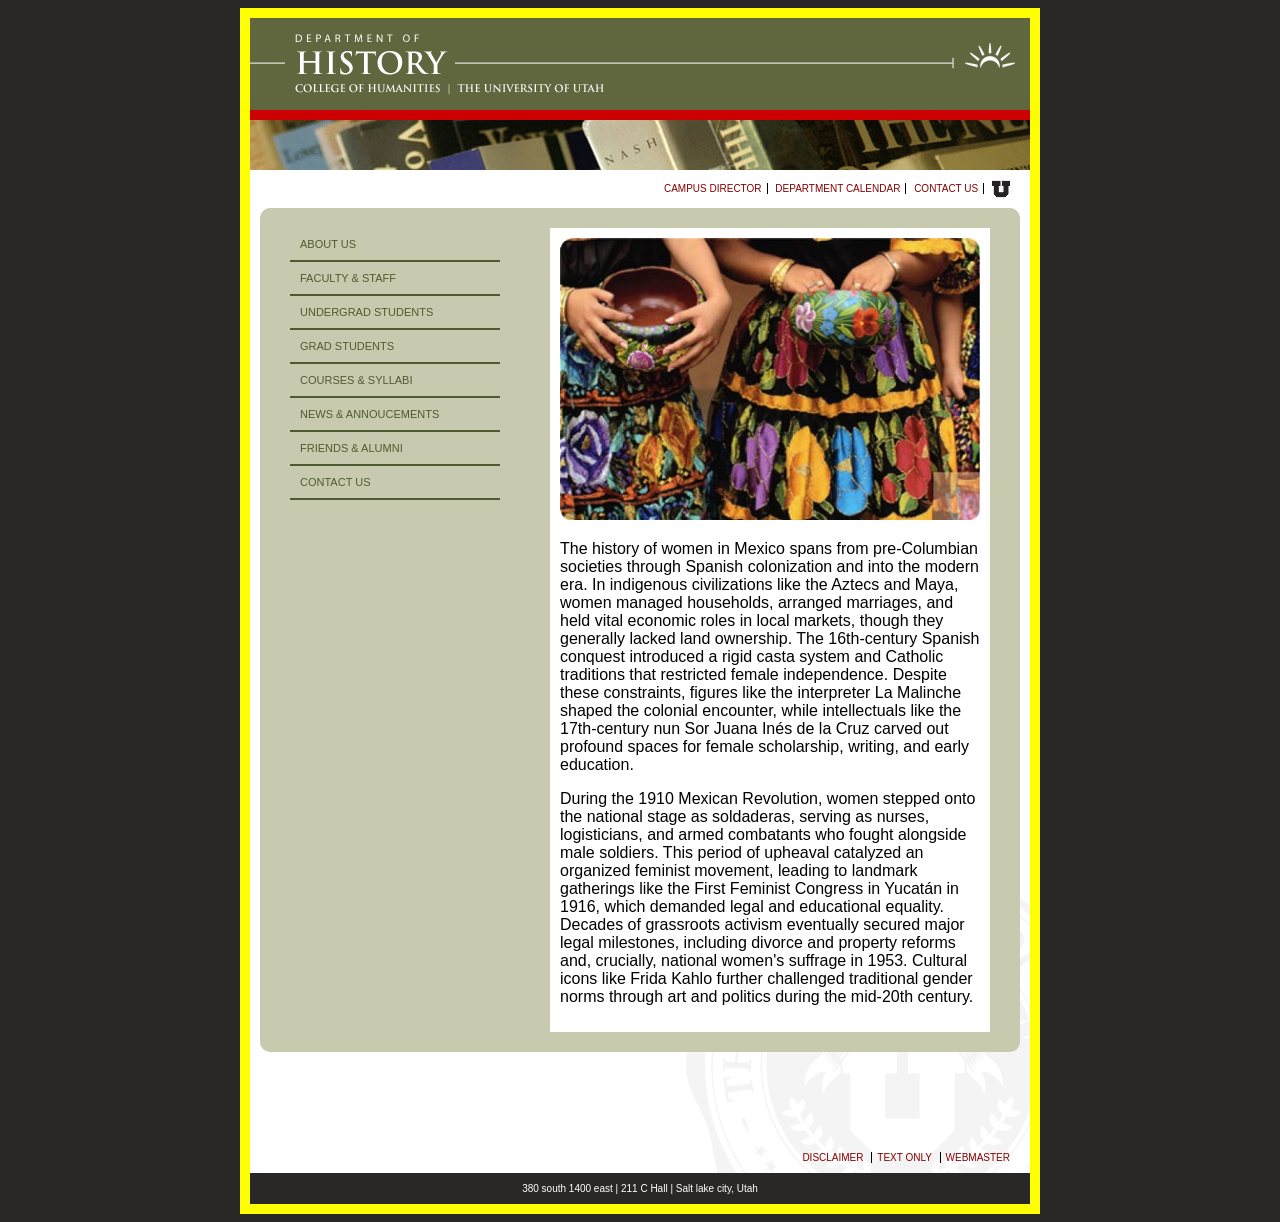
<file: index.html>
<!DOCTYPE html>
<html lang="en">
<head>
    <meta charset="UTF-8">
    <title>Title</title>
    <link rel="stylesheet" href="homepage_stylez.css">
    <meta name="viewport" content="width=device-width, initial-scale=1">
</head>

<body>
<div class="container">
    <header>
        <img src="files/historyHome.gif" alt="U of U hist department"/>
        <img src="files/histHomepic.jpg" alt="shelf of books"/>
    </header>

    <section class="middle">
        <nav>
            <a href="#">Campus director</a>
            <a href="#">Department calendar</a>
            <a href="contact-us.html">contact us</a>
            <a href="#">
                <img src="files/u_small.gif" alt="U of U logo"/>
            </a>
        </nav>

        <nav class="drop-down-menu">
            <label for="cars">
                <select name="cars" id="cars">
                    <option value="about-us.html">About us</option>
                    <option value="">Faculty &amp; staff</option>
                    <option value="">Undergrad students</option>
                    <option value="">Grad students</option>
                </select>
            </label>
        </nav>


        <div class="green-box">
            <aside class="left-side">
                <nav class="left-nav">
                    <a href="about-us.html">About us</a>
                    <a href="#">Faculty & staff</a>
                    <a href="#">Undergrad students</a>
                    <a href="gradstud.html">Grad students</a>
                    <a href="#">Courses & syllabi</a>
                    <a href="#">News & annoucements</a>
                    <a href="James-L.html">Friends & alumni</a>
                    <a href="contact-us.html">Contact us</a>
                </nav>
            </aside>

            <main>
                <img src="files/women_w_pottery.jpg" alt="women w pottery"/>

                <p>The history of women in Mexico spans from pre-Columbian societies through Spanish colonization and
                    into the modern era. In indigenous civilizations like the Aztecs and Maya, women managed households,
                    arranged marriages, and held vital economic roles in local markets, though they generally lacked
                    land ownership. The 16th-century Spanish conquest introduced a rigid casta system and Catholic
                    traditions that restricted female independence. Despite these constraints, figures like the
                    interpreter La Malinche shaped the colonial encounter, while intellectuals like the 17th-century nun
                    Sor Juana Inés de la Cruz carved out profound spaces for female scholarship, writing, and early
                    education.</p>
                <p>During the 1910 Mexican Revolution, women stepped onto the national stage as soldaderas, serving as
                    nurses, logisticians, and armed combatants who fought alongside male soldiers. This period of
                    upheaval catalyzed an organized feminist movement, leading to landmark gatherings like the First
                    Feminist Congress in Yucatán in 1916, which demanded legal and educational equality. Decades of
                    grassroots activism eventually secured major legal milestones, including divorce and property
                    reforms and, crucially, national women's suffrage in 1953. Cultural icons like Frida Kahlo further
                    challenged traditional gender norms through art and politics during the mid-20th century.</p>
            </main>

            <div style="clear: both;"></div>
        </div>

        <nav class="bottom">
            <a href="#"> Disclaimer </a>
            <a href="#"> Text Only </a>
            <a href="#"> Webmaster </a>
        </nav>
    </section>

    <footer>
        380 south 1400 east | 211 C Hall | Salt lake city, Utah
    </footer>
</div>
</body>
</html>
</file>
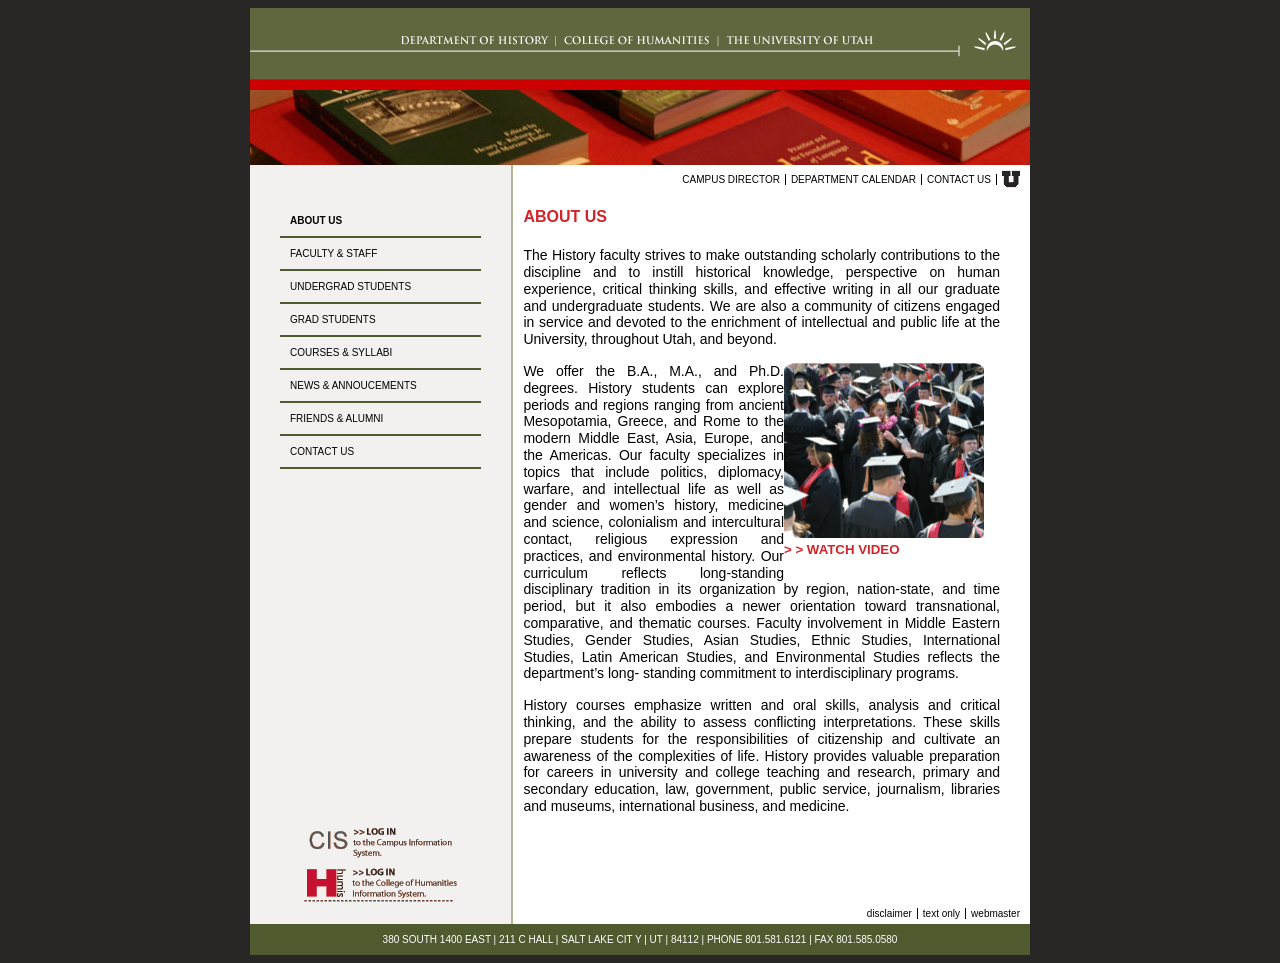
<file: about-us.html>
<!DOCTYPE html>
<html lang="en">
<head>
    <meta charset="UTF-8">
    <title>HUMIS mobile-first flexbox responsive</title>
    <link rel="stylesheet" href="inner-pages-styles.css">
    <link rel="stylesheet" href="typo.css">
    <link rel="stylesheet" href="img.css">
    <meta name="viewport" content="width=device-width, initial-scale=1">
</head>
<body>

<section class="container">
    <header>
        <a href="index.html">
            <img src="files/historyHeader.gif" alt="HUMIS project">
        </a>
        <img src="files/histBooks01.jpg" alt="books on table">
    </header>

    <section class="middle">
        <div class="left-side">

            <nav class="left-nav">
                <a href="about-us.html" class="active">About us</a>
                <a href="#">Faculty & staff</a>
                <a href="#">Undergrad students</a>
                <a href="gradstud.html">Grad students</a>
                <a href="#">Courses & syllabi</a>
                <a href="#">News & annoucements</a>
                <a href="James-L.html">Friends & alumni</a>
                <a href="contact-us.html">Contact us</a>
            </nav>

            <div class="login">
                <img src="files/login-cis.gif" alt="login"/>
                <img src="files/login-humis.gif" alt="login2"/>


            </div>

        </div>

        <section class="inner">

            <nav class="ddm">

                <label for="major">
                    <select name="major-nav" id="major">
                        <option value="#">About us</option>
                        <option value="#">Faculty & staff</option>
                        <option value="#">Undergrad students</option>
                        <option value="#">Grad students</option>
                        <option value="#">Courses & syllabi</option>
                        <option value="#">News & annoucements</option>
                        <option value="#">Friends & alumni</option>
                        <option value="#">Contact us</option>


                    </select>
                </label>
            </nav>


            <nav class="minor top">
                <a href="#">Campus director</a>
                <a href="#">Department calendar</a>
                <a href="#">contact us</a>

                <a href="#">
                    <img src="files/u_small.gif" alt="u_small">
                </a>


            </nav>

            <main>

                <h1>About Us</h1>

                <p>The History faculty strives to make outstanding scholarly contributions to the discipline
                    and to instill historical knowledge, perspective on human experience, critical thinking
                    skills, and effective writing in all our graduate and undergraduate students. We are
                    also a community of citizens engaged in service and devoted to the enrichment of
                    intellectual and public life at the University, throughout Utah, and beyond.</p>

                <aside class="pull right">
                    <img src="files/grad.png" alt="graduate students"/>
                    <h5>> > WATCH VIDEO</h5>
                </aside>

                <p>We offer the B.A., M.A., and Ph.D. degrees. History
                    students can explore periods and regions ranging
                    from ancient Mesopotamia, Greece, and Rome to the
                    modern Middle East, Asia, Europe, and the Americas.
                    Our faculty specializes in topics that include politics,
                    diplomacy, warfare, and intellectual life as well as
                    gender and women’s history, medicine and science,
                    colonialism and intercultural contact, religious
                    expression and practices, and environmental history.
                    Our curriculum reflects long-standing disciplinary
                    tradition in its organization by region, nation-state,
                    and time period, but it also embodies a newer
                    orientation toward transnational, comparative, and
                    thematic courses. Faculty involvement in Middle
                    Eastern Studies, Gender Studies, Asian Studies, Ethnic Studies, International Studies,
                    Latin American Studies, and Environmental Studies reflects the department’s long-
                    standing commitment to interdisciplinary programs.</p>

                <p>History courses emphasize written and oral skills, analysis and critical thinking, and
                    the ability to assess conflicting interpretations. These skills prepare students for the
                    responsibilities of citizenship and cultivate an awareness of the complexities of life.
                    History provides valuable preparation for careers in university and college teaching
                    and research, primary and secondary education, law, government, public service,
                    journalism, libraries and museums, international business, and medicine.</p>

            </main>


            <nav class="minor bottom">
                <a href="#"> Disclaimer </a>
                <a href="#"> Text Only </a>
                <a href="#"> Webmaster </a>
            </nav>


        </section>

    </section>

    <footer>
        380 SOUTH 1400 EAST | 211 C HALL | SALT LAKE CIT Y | UT | 84112 | PHONE 801.581.6121 | FAX 801.585.0580
    </footer>

</section>


</body>
</html>
</file>
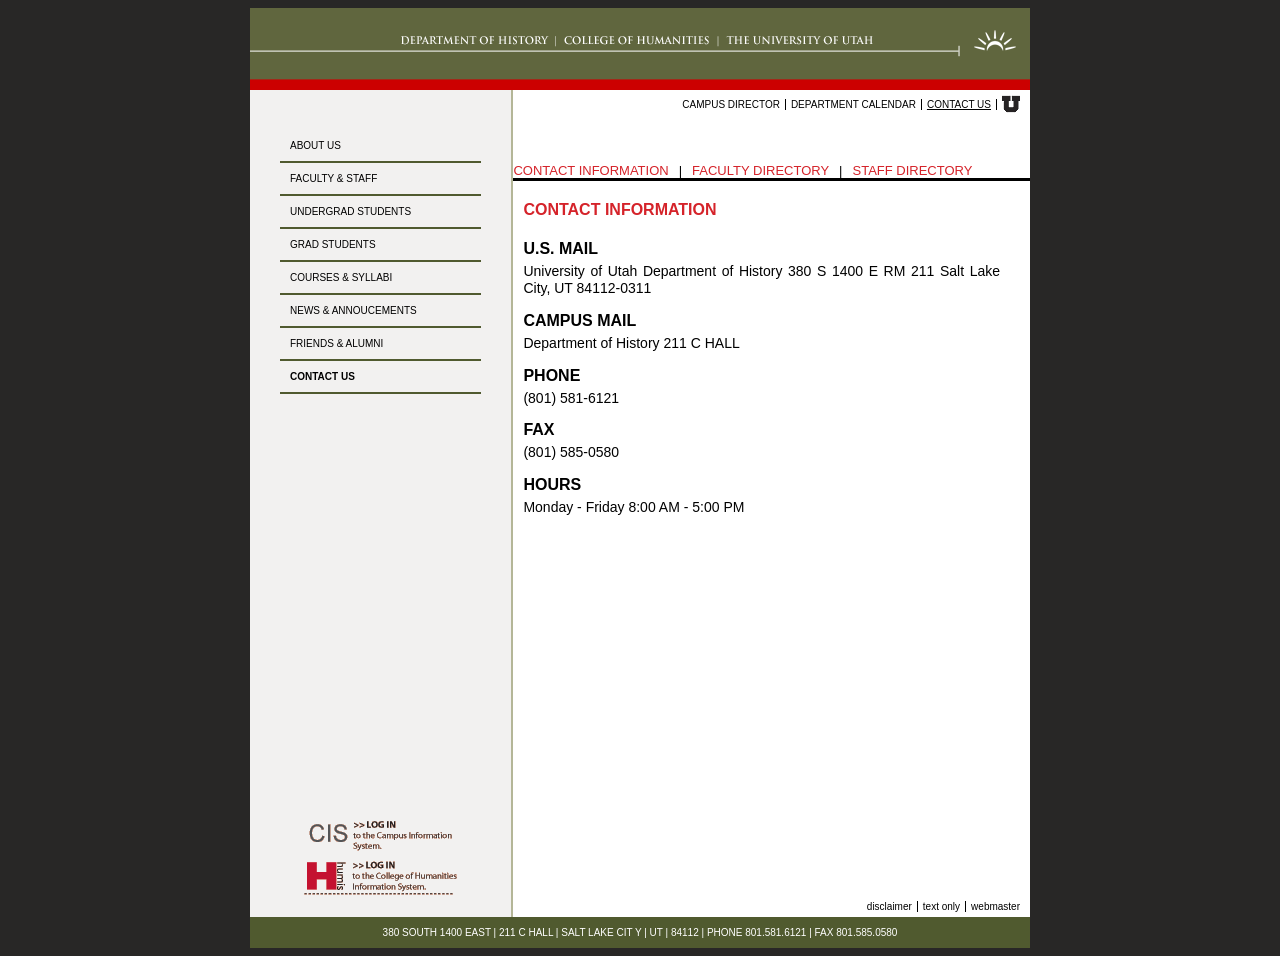
<file: contact-us.html>
<!DOCTYPE html>
<html lang="en">
<head>
    <meta charset="UTF-8">
    <title>HUMIS mobile-first flexbox responsive</title>
    <link rel="stylesheet" href="inner-pages-styles.css">
    <link rel="stylesheet" href="typo.css">
    <meta name="viewport" content="width=device-width, initial-scale=1">

    <style>
        nav.info-tab {
            display: flex;
            margin: 30px 0 20px;
            align-items: center;
            /*text-align: left;*/
            font-size: 13px;
            order: -1;
            text-decoration: none;
            border-bottom: 3.5px solid black;
            gap: 10px;

            a {
                color: var(--burgundy);
                display: flex;
                /*margin-top: 30px;*/
                text-decoration: none;
                /*padding-right: 5px;*/
                /*margin-right: 8px;*/

                &:hover {
                    text-decoration: underline;
                }
            }
        }
    </style>
</head>
<body>

<section class="container">
    <header>
        <a href="index.html">
            <img src="files/historyHeader.gif" alt="HUMIS project">
        </a>

    </header>

    <section class="middle">
        <div class="left-side">

            <nav class="left-nav">
                <a href="about-us.html">About us</a>
                <a href="#">Faculty & staff</a>
                <a href="#">Undergrad students</a>
                <a href="gradstud.html">Grad students</a>
                <a href="#">Courses & syllabi</a>
                <a href="#">News & annoucements</a>
                <a href="James-L.html">Friends & alumni</a>
                <a href="contact-us.html" class="active">Contact us</a>
            </nav>

            <div class="login">
                <img src="files/login-cis.gif" alt="login"/>
                <img src="files/login-humis.gif" alt="login2"/>


            </div>

        </div>

        <section class="inner">

            <nav class="ddm">

                <label for="major">
                    <select name="major-nav" id="major">
                        <option value="#">About us</option>
                        <option value="#">Faculty & staff</option>
                        <option value="#">Undergrad students</option>
                        <option value="#">Grad students</option>
                        <option value="#">Courses & syllabi</option>
                        <option value="#">News & annoucements</option>
                        <option value="#">Friends & alumni</option>
                        <option value="#">Contact us</option>


                    </select>
                </label>
            </nav>


            <nav class="minor top">
                <a href="#">Campus director</a>
                <a href="#">Department calendar</a>
                <a href="contact-us.html" class="active">contact us</a>

                <a href="#">
                    <img src="files/u_small.gif" alt="u_small">
                </a>
            </nav>

            <nav class="info-tab">
                <a href="#">CONTACT INFORMATION</a>
                |
                <a href="#">FACULTY DIRECTORY</a>
                |
                <a href="#">STAFF DIRECTORY</a>
            </nav>

            <main>

                <h1>Contact Information</h1>

                <h4 class="black">U.S. MAIL</h4>
                <p>University of Utah
                    Department of History
                    380 S 1400 E RM 211
                    Salt Lake City, UT 84112-0311</p>
                <h4 class="black">CAMPUS MAIL</h4>
                <p>Department of History
                    211 C HALL</p>
                <h4 class="black">PHONE</h4>
                <p>(801) 581-6121</p>
                <h4 class="black">FAX</h4>
                <p>(801) 585-0580</p>
                <h4 class="black">HOURS</h4>
                <p>Monday - Friday
                    8:00 AM - 5:00 PM</p>

            </main>


            <nav class="minor bottom">
                <a href="#"> Disclaimer </a>
                <a href="#"> Text Only </a>
                <a href="#"> Webmaster </a>
            </nav>


        </section>

    </section>

    <footer>
        380 SOUTH 1400 EAST | 211 C HALL | SALT LAKE CIT Y | UT | 84112 | PHONE 801.581.6121 | FAX 801.585.0580
    </footer>

</section>


</body>
</html>
</file>
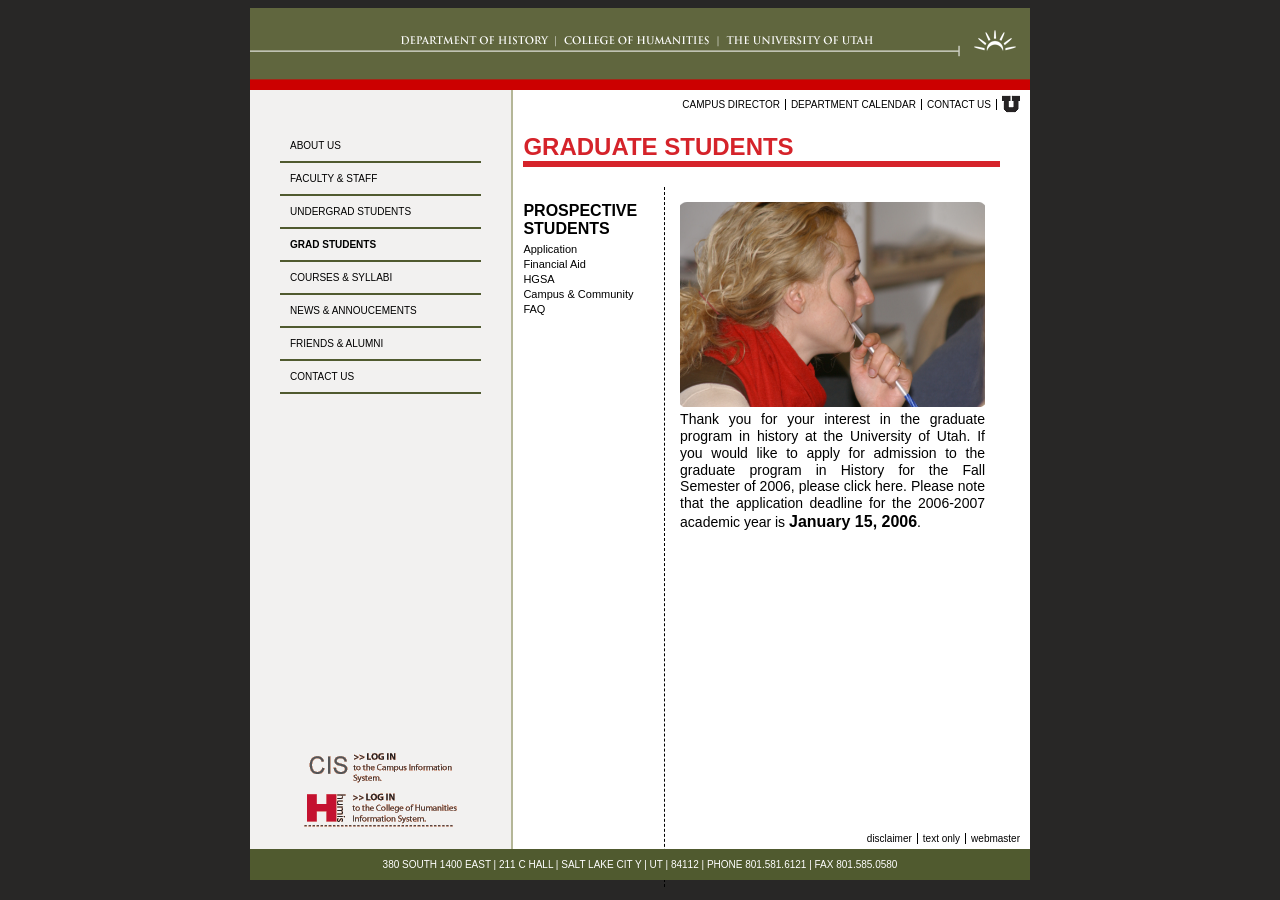
<file: gradstud.html>
<!DOCTYPE html>
<html lang="en">
<head>
    <meta charset="UTF-8">
    <title>HUMIS mobile-first flexbox responsive</title>
    <link rel="stylesheet" href="inner-pages-styles.css">
    <link rel="stylesheet" href="typo.css">
    <link rel="stylesheet" href="img.css">
    <link rel="stylesheet" href="layouts.css">
    <meta name="viewport" content="width=device-width, initial-scale=1">

    <style>

        .columns {
            h4 {
                color: black
            }
        }

    </style>

</head>
<body>

<section class="container">
    <header>
        <a href="index.html">
            <img src="files/historyHeader.gif" alt="HUMIS project">
        </a>

    </header>

    <section class="middle">
        <div class="left-side">

            <nav class="left-nav">
                <a href="about-us.html">About us</a>
                <a href="#">Faculty & staff</a>
                <a href="#">Undergrad students</a>
                <a href="gradstud.html" class="active">Grad students</a>
                <a href="#">Courses & syllabi</a>
                <a href="#">News & annoucements</a>
                <a href="James-L.html">Friends & alumni</a>
                <a href="contact-us.html"> Contact us</a>
            </nav>

            <div class="login">
                <img src="files/login-cis.gif" alt="login"/>
                <img src="files/login-humis.gif" alt="login2"/>


            </div>

        </div>

        <section class="inner">

            <nav class="ddm">

                <label for="major">
                    <select name="major-nav" id="major">
                        <option value="#">About us</option>
                        <option value="#">Faculty & staff</option>
                        <option value="#">Undergrad students</option>
                        <option value="#">Grad students</option>
                        <option value="#">Courses & syllabi</option>
                        <option value="#">News & annoucements</option>
                        <option value="#">Friends & alumni</option>
                        <option value="#">Contact us</option>


                    </select>
                </label>
            </nav>


            <nav class="minor top">
                <a href="#">Campus director</a>
                <a href="#">Department calendar</a>
                <a href="contact-us.html">contact us</a>

                <a href="#">
                    <img src="files/u_small.gif" alt="u_small">
                </a>
            </nav>

            <main>
                <h2>GRADUATE STUDENTS</h2>

                <section class="columns">

                    <nav class="info-column">

                        <h4>PROSPECTIVE STUDENTS</h4>

                        <div class="links">
                            <a href="#"> Application </a>
                            <a href="#"> Financial Aid </a>
                            <a href="#"> HGSA </a>
                            <a href="#">Campus & Community </a>
                            <a href="#">FAQ </a>
                        </div>

                    </nav>

                    <div class="img-column">

                        <img src="files/thoughtful.png" alt="thoughtful">
                        <p>
                            Thank you for your interest in the graduate program in
                            history at the University of Utah. If you would like to apply
                            for admission to the graduate program in History for the
                            Fall Semester of 2006, please click here. Please note that
                            the application deadline for the 2006-2007 academic year
                            is <strong>January 15, 2006</strong>.
                        </p>

                    </div>
                </section>

            </main>


            <nav class="minor bottom">
                <a href="#"> Disclaimer </a>
                <a href="#"> Text Only </a>
                <a href="#"> Webmaster </a>
            </nav>


        </section>

    </section>

    <footer>
        380 SOUTH 1400 EAST | 211 C HALL | SALT LAKE CIT Y | UT | 84112 | PHONE 801.581.6121 | FAX 801.585.0580
    </footer>

</section>


</body>
</html>
</file>
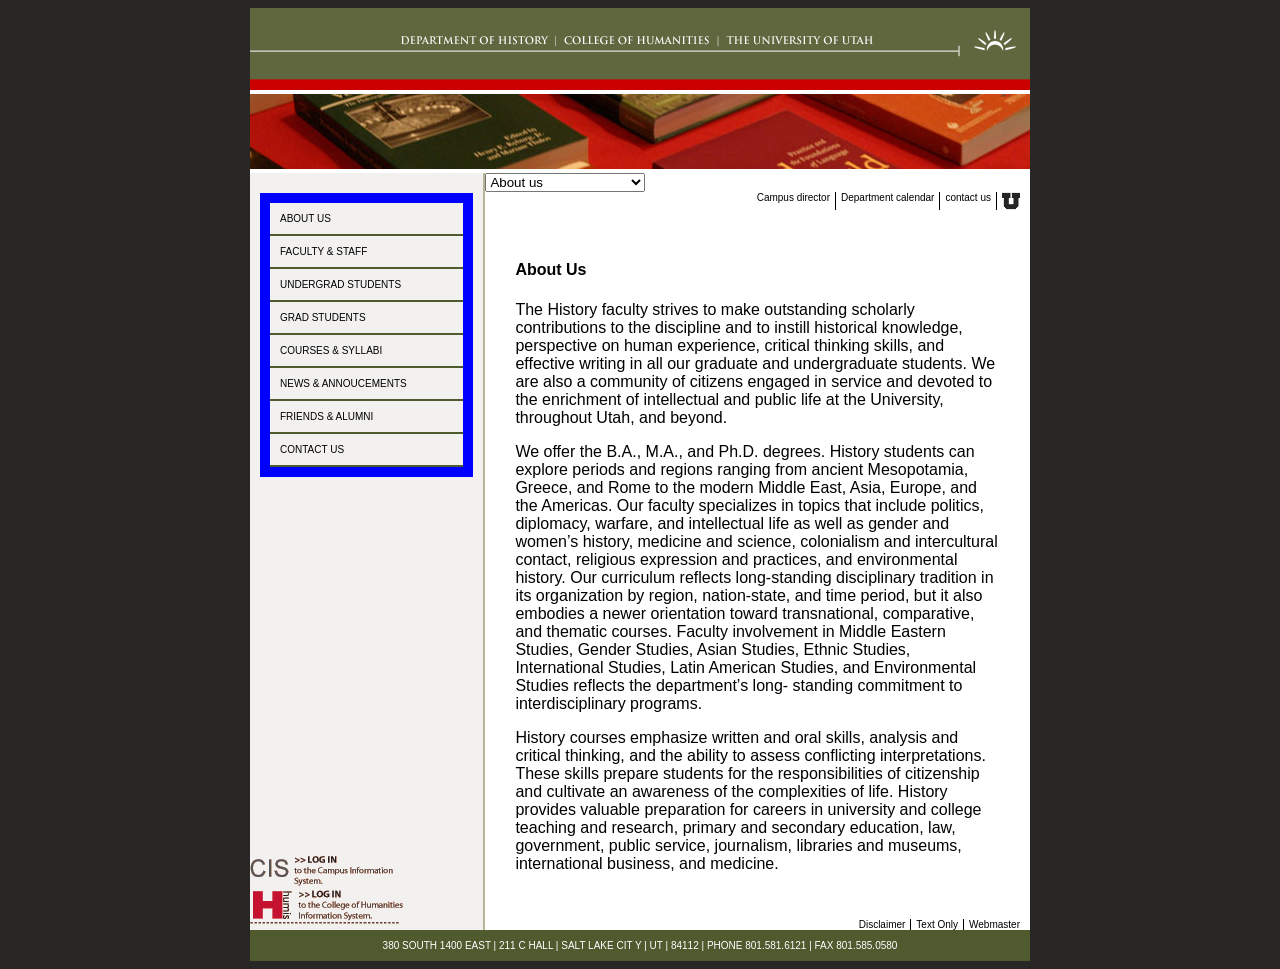
<file: inner-layout.html>
<!DOCTYPE html>
<html lang="en">
<head>
    <meta charset="UTF-8">
    <title>HUMIS mobile-first flexbox responsive</title>
    <link rel="stylesheet" href="innerstylez.css">
    <meta name="viewport" content="width=device-width, initial-scale=1">
</head>
<body>

    <section class="container">
        <header>
            <img src="files/historyHeader.gif" alt="HUMIS project">
            <img src="files/histBooks01.jpg" alt="books on table">
        </header>

       <section class="middle">
           <div class="left-side">

               <nav class="left-nav">
                   <a href="#">About us</a>
                   <a href="#">Faculty & staff</a>
                   <a href="#">Undergrad students</a>
                   <a href="#">Grad students</a>
                   <a href="#">Courses & syllabi</a>
                   <a href="#">News & annoucements</a>
                   <a href="#">Friends & alumni</a>
                   <a href="#">Contact us</a>
               </nav>

               <div class="login">
                   <img src="files/login-cis.gif" alt="login">
                   <img src="files/login-humis.gif" alt="login2">


               </div>

           </div>

            <section class="inner">

            <nav class="ddm">
                <label for="major">
                    <select name="major-nav" id="major">
                        <option value="#">About us</option>
                        <option value="#">Faculty & staff</option>
                        <option value="#">Undergrad students</option>
                        <option value="#">Grad students</option>
                        <option value="#">Courses & syllabi</option>
                        <option value="#">News & annoucements</option>
                        <option value="#">Friends & alumni</option>
                        <option value="#">Contact us</option>



                    </select>
                </label>
            </nav>


            <nav class="minor top">
                <a href="#">Campus director</a>
                <a href="#">Department calendar</a>
                <a href="#">contact us</a>

                <a href="#">
                    <img src="files/u_small.gif" alt="u_small">
                </a>


            </nav>
            <main>

                <h1>About Us</h1>

                <p>The History faculty strives to make outstanding scholarly contributions to the discipline
                    and to instill historical knowledge, perspective on human experience, critical thinking
                    skills, and effective writing in all our graduate and undergraduate students. We are
                    also a community of citizens engaged in service and devoted to the enrichment of
                    intellectual and public life at the University, throughout Utah, and beyond.</p>

                <p>We offer the B.A., M.A., and Ph.D. degrees. History
                    students can explore periods and regions ranging
                    from ancient Mesopotamia, Greece, and Rome to the
                    modern Middle East, Asia, Europe, and the Americas.
                    Our faculty specializes in topics that include politics,
                    diplomacy, warfare, and intellectual life as well as
                    gender and women’s history, medicine and science,
                    colonialism and intercultural contact, religious
                    expression and practices, and environmental history.
                    Our curriculum reflects long-standing disciplinary
                    tradition in its organization by region, nation-state,
                    and time period, but it also embodies a newer
                    orientation toward transnational, comparative, and
                    thematic courses. Faculty involvement in Middle
                    Eastern Studies, Gender Studies, Asian Studies, Ethnic Studies, International Studies,
                    Latin American Studies, and Environmental Studies reflects the department’s long-
                    standing commitment to interdisciplinary programs.</p>

                <p>History courses emphasize written and oral skills, analysis and critical thinking, and
                    the ability to assess conflicting interpretations. These skills prepare students for the
                    responsibilities of citizenship and cultivate an awareness of the complexities of life.
                    History provides valuable preparation for careers in university and college teaching
                    and research, primary and secondary education, law, government, public service,
                    journalism, libraries and museums, international business, and medicine.</p>

            </main>



            <nav class="minor bottom">
                <a href="#"> Disclaimer </a>
                <a href="#"> Text Only </a>
                <a href="#"> Webmaster </a>
            </nav>



            </section>

        </section>

        <footer>
            380 SOUTH 1400 EAST | 211 C HALL | SALT LAKE CIT Y | UT | 84112 | PHONE 801.581.6121 | FAX 801.585.0580
        </footer>

    </section>





</body>
</html>
</file>
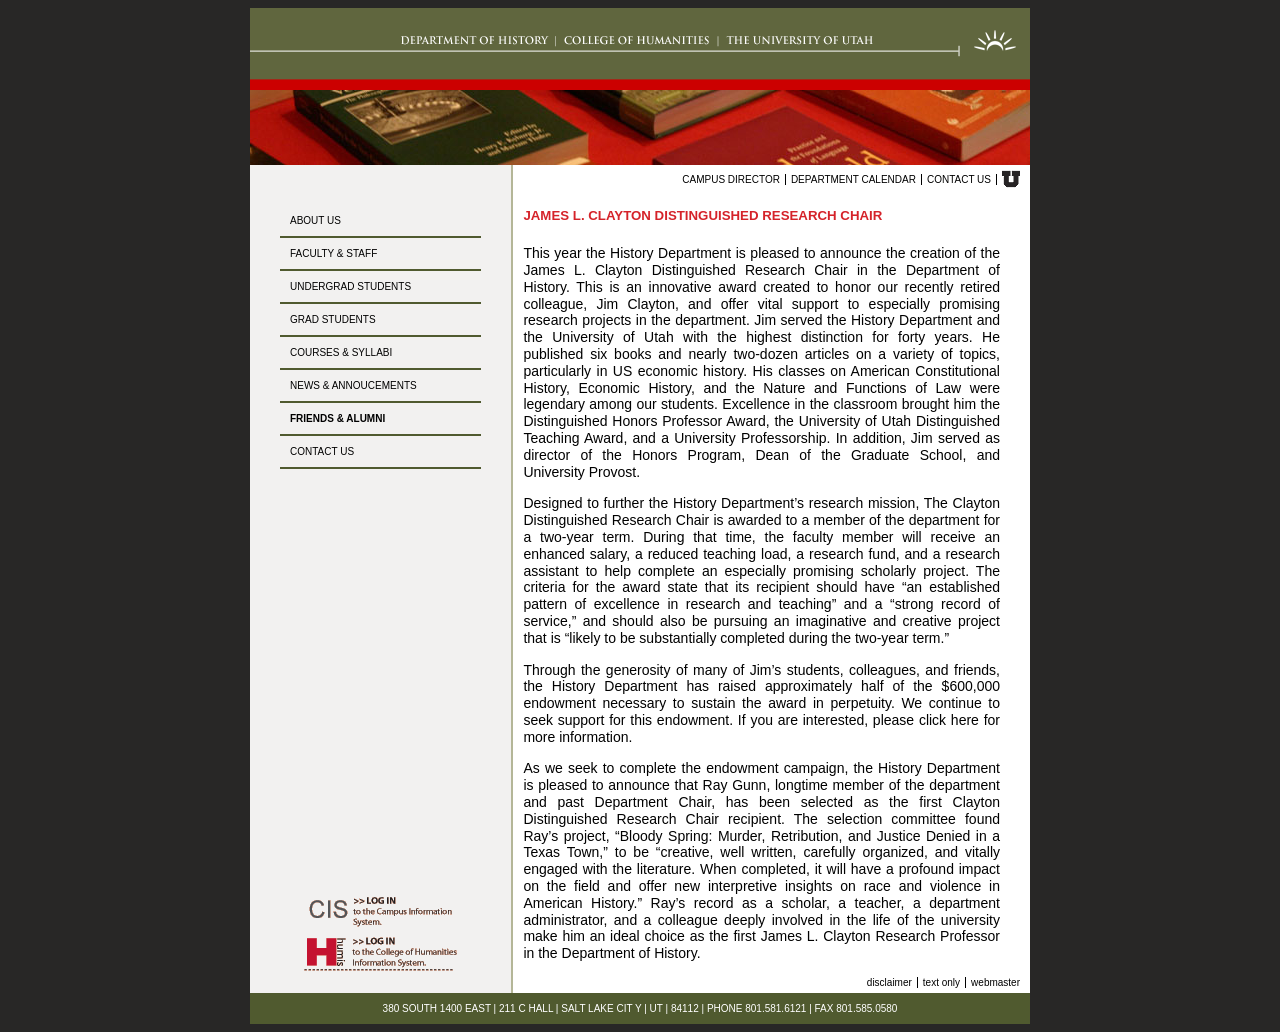
<file: James-L.html>
<!DOCTYPE html>
<html lang="en">
<head>
    <meta charset="UTF-8">
    <title>HUMIS mobile-first flexbox responsive</title>
    <link rel="stylesheet" href="inner-pages-styles.css">
    <link rel="stylesheet" href="typo.css">

    <meta name="viewport" content="width=device-width, initial-scale=1">
</head>
<body>

    <section class="container">
        <header>
            <a href="index.html">
            <img src="files/historyHeader.gif" alt="HUMIS project">
            </a>
            <img src="files/histBooks01.jpg" alt="books on table">
        </header>

       <section class="middle">
           <div class="left-side">

               <nav class="left-nav">
                   <a href="about-us.html">About us</a>
                   <a href="#">Faculty & staff</a>
                   <a href="#">Undergrad students</a>
                   <a href="gradstud.html">Grad students</a>
                   <a href="#">Courses & syllabi</a>
                   <a href="#">News & annoucements</a>
                   <a href="James-L.html" class="active">Friends & alumni</a>
                   <a href="contact-us.html">Contact us</a>
               </nav>

               <div class="login">
                   <img src="files/login-cis.gif" alt="login"/>
                   <img src="files/login-humis.gif" alt="login2"/>


               </div>

           </div>

            <section class="inner">

            <nav class="ddm">

                <label for="major">
                    <select name="major-nav" id="major">
                        <option value="#">About us</option>
                        <option value="#">Faculty & staff</option>
                        <option value="#">Undergrad students</option>
                        <option value="#">Grad students</option>
                        <option value="#">Courses & syllabi</option>
                        <option value="#">News & annoucements</option>
                        <option value="#">Friends & alumni</option>
                        <option value="#">Contact us</option>



                    </select>
                </label>
            </nav>


            <nav class="minor top">
                <a href="#">Campus director</a>
                <a href="#">Department calendar</a>
                <a href="contact-us.html">contact us</a>

                <a href="#">
                    <img src="files/u_small.gif" alt="u_small">
                </a>


            </nav>
            <main>

                <h5>JAMES L. CLAYTON DISTINGUISHED RESEARCH CHAIR</h5>

                <p>This year the History Department is pleased to announce the creation of the James L.
                    Clayton Distinguished Research Chair in the Department of History. This is an innovative
                    award created to honor our recently retired colleague, Jim Clayton, and offer vital support
                    to especially promising research projects in the department. Jim served the History
                    Department and the University of Utah with the highest distinction for forty years. He
                    published six books and nearly two-dozen articles on a variety of topics, particularly in
                    US economic history. His classes on American Constitutional History, Economic History,
                    and the Nature and Functions of Law were legendary among our students. Excellence
                    in the classroom brought him the Distinguished Honors Professor Award, the University
                    of Utah Distinguished Teaching Award, and a University Professorship. In addition, Jim
                    served as director of the Honors Program, Dean of the Graduate School, and University
                    Provost.</p>
                <p>
                    Designed to further the History Department’s research mission, The Clayton Distinguished
                    Research Chair is awarded to a member of the department for a two-year term. During
                    that time, the faculty member will receive an enhanced salary, a reduced teaching load,
                    a research fund, and a research assistant to help complete an especially promising
                    scholarly project. The criteria for the award state that its recipient should have “an
                    established pattern of excellence in research and teaching” and a “strong record of
                    service,” and should also be pursuing an imaginative and creative project that is “likely
                    to be substantially completed during the two-year term.” </p>
                <p>
                    Through the generosity of many of Jim’s students, colleagues, and friends, the History
                    Department has raised approximately half of the $600,000 endowment necessary to
                    sustain the award in perpetuity. We continue to seek support for this endowment. If
                    you are interested, please click here for more information.
                </p>

                <p>
                    As we seek to complete the endowment campaign, the History Department is pleased
                    to announce that Ray Gunn, longtime member of the department and past Department
                    Chair, has been selected as the first Clayton Distinguished Research Chair recipient.
                    The selection committee found Ray’s project, “Bloody Spring: Murder, Retribution, and
                    Justice Denied in a Texas Town,” to be “creative, well written, carefully organized, and
                    vitally engaged with the literature. When completed, it will have a profound impact on
                    the field and offer new interpretive insights on race and violence in American History.”
                    Ray’s record as a scholar, a teacher, a department administrator, and a colleague deeply
                    involved in the life of the university make him an ideal choice as the first James L.
                    Clayton Research Professor in the Department of History.
                </p>
            </main>



            <nav class="minor bottom">
                <a href="#"> Disclaimer </a>
                <a href="#"> Text Only </a>
                <a href="#"> Webmaster </a>
            </nav>



            </section>

        </section>

        <footer>
            380 SOUTH 1400 EAST | 211 C HALL | SALT LAKE CIT Y | UT | 84112 | PHONE 801.581.6121 | FAX 801.585.0580
        </footer>

    </section>





</body>
</html>
</file>
<file: homepage_stylez.css>
:root {
    --engdepgreen: #505a24;
}

body {
    background-color: #292827;
    font-family: arial, helvetica, sans-serif;

    div.container {
        min-width: 390px;
        max-width: 780px;
        margin: 0 auto;
        background-color: #FFF;

        header {
            img {
                display: block;
                width: 100%;
            }
        }

        section.middle {
            min-height: 500px;
            padding: 10px;
            background-image: url('files/uofu_medallion_rt.gif');
            background-repeat: no-repeat;
            background-position: bottom right;

            > nav {
                text-align: center;
                font-size: 10px;
                text-transform: uppercase;

                a {
                    color: #800;
                    text-decoration: none;
                    border-right: 1px solid black;
                    padding-right: 5px;
                    margin-right: 5px;

                    &:hover {
                        text-decoration: underline;
                    }

                    img {
                        vertical-align: middle;
                    }

                    &:last-of-type {
                        border-right: none;
                    }

                    &.bottom {
                        text-transform: lowercase;
                    }
                }

                &.drop-down-menu {
                    border: 1px solid black;
                    margin-top: 10px;
                }

                select {
                    width: 100%;
                }
            }

            div.green-box {
                background-color: #c8caaf;
                padding: 10px;
                margin: 10px 0 100px 0;
                border-radius: 10px;
                min-height: 400px;

                aside {
                    &.left-side {
                        display: none;
                    }
                }

                main {
                    background-color: white;
                    padding: 10px;

                    img {
                        width: 100%;
                    }
                }

            }
        }

        footer {
            background-color: #292827;
            color: #fff;
            text-align: center;
            padding: 10px;
            font-size: 10px;
        }


        /* tablet and up overrides */
        @media screen and (width >= 600px) {
            border: 10px solid yellow;

            section.middle {
                > nav { /* nav child */
                    text-align: right;

                    &.drop-down-menu {
                        display: none;
                    }
                }

                div.green-box {
                    padding: 20px 30px;

                    aside {
                        &.left-side {
                            display: block;
                            float: left;
                            width: 30%;
                        }

                        nav {
                            a {


                                display: block;
                                text-transform: uppercase;
                                font-size: 11px;
                                color: #505a2f;
                                border-bottom: 2px solid #505a2f;
                                text-decoration: none;
                                padding: 10px 0 10px 10px;

                                &:hover {
                                    background-color: #505a2f;
                                    color: white;
                                }
                            }

                        }
                    }

                    main {
                        float: right;
                        width: 60%;
                    }
                }
            }
        }
    }
}
</file>
<file: inner-pages-styles.css>
:root {
    --engDeptGreen: #505A2F;
    --black: #000;
    --green-light: #B4B697;
    --grey-light: #F2F1F0;
    --burgundy: #d5232a;
}

/* Mobile first */
body {
    background-color: #282726;
    display: flex;
    justify-content: center;
    font-family: Arial, Helvetica, sans-serif;

    section.container {
        background-color: white;
        display: flex;
        flex-direction: column;
        /*min-height: 70vh;*/
        justify-content: space-between;
        max-width: 780px;

        header {
            img {
                width: 100%;
                display: block;
            }
        }

        section.middle {
            height: 100%;
            display: flex;
            flex-direction: column;

            div.left-side {
                display: none;
            }

            section.inner {
                display: flex;
                flex-direction: column;
                justify-content: space-between;
                height: 100%;


                nav.ddm {
                    display: flex;
                    gap: 20px;
                    justify-content: center;
                    background-color: var(--grey-light);
                    padding: 20px 10px;


                    label {
                        display: flex;

                        select {
                            width: 100%;
                        }
                    }

                }

                nav.minor {
                    display: flex;
                    justify-content: center;
                    font-size: 10px;
                    align-items: center;


                    a {
                        color: var(--black);
                        border-right: 1px solid black;
                        padding-right: 5px;
                        margin-right: 5px;
                        text-decoration: none;

                        &:hover {
                            text-decoration: underline;
                        }

                        img {
                            vertical-align: middle;
                        }

                        &:last-of-type {
                            border-right: none;
                        }

                        &.active {
                            text-decoration: underline;
                        }
                    }

                    &.top {
                        text-transform: uppercase;
                        margin-top: 5px;
                        align-items: center;
                        order: -2;
                        margin-bottom: 20px;
                    }

                    &.bottom {
                        text-transform: lowercase;
                        margin-bottom: 5px
                    }
                }


                main {
                    /*padding-bottom: 250px;*/
                    padding-left: 10px;
                    padding-right: 30px;
                    text-align: left;

                    h1 {
                        color: var(--burgundy);
                    }

                    h4 {
                        margin-top: 15px;
                        margin-bottom: 5px;
                    }

                    p {
                        margin-top: 0;
                        margin-bottom: 15px;
                        line-height: 1.2;
                        font-size: 14px;
                    }
                }


            }
        }

        footer {
            color: white;
            background-color: var(--engDeptGreen);
            text-align: center;
            padding: 10px;
            font-size: 10px;
        }


        /* Tablet and up overrides */
        @media screen and (width >= 600px) {
            section.middle {
                flex-direction: row;

                div.left-side {
                    display: flex;
                    flex-direction: column;
                    justify-content: space-between;
                    width: 30%;
                    background-color: var(--grey-light);
                    border-right: 2px solid var(--green-light);
                    padding: 20px;

                    nav.left-nav {
                        margin: 20px 10px 0;


                        a {
                            display: block;
                            text-transform: uppercase;
                            font-size: 10px;
                            color: var(--black);
                            border-bottom: 2px solid var(--engDeptGreen);
                            text-decoration: none;
                            padding: 10px 0 10px 10px;

                            &:hover {
                                background-color: var(--engDeptGreen);
                                color: #fff;
                            }

                            &.active {
                                font-weight: bold;
                            }
                        }
                    }

                    div.login {

                        display: flex;
                        flex-direction: column;
                        align-items: center;
                        gap: 10px;
                    }
                }

                section.inner {
                    width: 70%;

                    nav.ddm {
                        display: none;
                    }

                    nav.minor {
                        justify-content: flex-end;
                    }

                    main {
                        min-height: 700px;
                    }
                }
            }
        }
    }
}
</file>
<file: typo.css>
main {
    h1, h2, h3, h4, h5, h6 {
        color: var(--burgundy);
        text-transform: uppercase;
        margin-top: 0;

        &.black {
            color: black;
        }
    }

    h2 {
        border-bottom: 6px solid var(--burgundy);
    }

    p {
        text-align: justify;

        strong {
            font-size: 16px;
        }
    }
}
</file>
<file: img.css>
main {
    .pull {

        display: inline-block;

        img {
            max-width: 200px;
        }

        &.right {
            float: right;
            margin-right: 1rem;
        }

        &.left {
            float: left;
            margin-right: 1rem;
        }

    }
}
</file>
<file: layouts.css>
main {
    section.columns {
        display: flex;
        gap: 10px;
        height: 100%;

        .info-column {
            width: 30%;

            div.links {
                display: flex;
                flex-direction: column;
                gap: 3px;

                a {
                    display: block;
                    color: black;
                    text-decoration: none;
                    font-size: 11px;
                }
            }
        }

        .img-column {
            width: 70%;
            border-left: 1px dashed black;
            padding: 15px;

            img {
                width: 100%;
            }
        }
    }
}
</file>
<file: innerstylez.css>
:root {
    --engDeptGreen: #505A2F;
    --black: #000;
    --green-light: #B4B697;
    --grey-light: #F2F1F0;
}

/* Mobile first */
body {
    background-color: #282726;
    display: flex;
    justify-content: center;
    font-family: Arial, Helvetica, sans-serif;

    section.container {
        background-color: white;
        display: flex;
        flex-direction: column;
        min-height: 70vh;
        justify-content: space-between;
        max-width: 780px;

        header {
            img {
                width: 100%;
            }
        }

        section.middle {
            height: 100%;
            display: flex;
            flex-direction: column;

            div.left-side {
                display: none;
            }

            section.inner {
                display: flex;
                flex-direction: column;
                justify-content: space-between;
                height: 100%;

                nav.drop-down-menu {
                    /*display: none;*/
                }

                nav.minor {
                    display: flex;
                    justify-content: center;
                    font-size: 10px;

                    a {
                        color: var(--black);
                        border-right: 1px solid black;
                        padding-right: 5px;
                        margin-right: 5px;
                        text-decoration: none;

                        &:hover {
                            text-decoration: underline;
                        }

                        img {
                            vertical-align: middle;
                        }

                        &:last-of-type {
                            border-right: none;
                        }
                    }
                }

                main {
                    padding: 30px;
                }
            }
        }

        footer {
            color: white;
            background-color: var(--engDeptGreen);
            text-align: center;
            padding: 10px;
            font-size: 10px;
        }


        /* Tablet and up overrides */
        @media screen and (width >= 600px) {
            section.middle {
                flex-direction: row;

                div.left-side {
                    display: flex;
                    flex-direction: column;
                    justify-content: space-between;
                    width: 30%;
                    background-color: var(--grey-light);
                    border-right: 2px solid var(--green-light);

                    nav.left-nav {
                        margin: 20px 10px 0;
                        border: 10px solid blue;

                        a {
                            display: block;
                            text-transform: uppercase;
                            font-size: 10px;
                            color: var(--black);
                            border-bottom: 2px solid var(--engDeptGreen);
                            text-decoration: none;
                            padding: 10px 0 10px 10px;

                            &:hover {
                                background-color: var(--engDeptGreen);
                                color: #fff;
                            }
                        }
                    }
                }

                section.inner {
                    width: 70%;

                    nav.drop-down-menu {
                        display: none;
                    }

                    nav.minor {
                        justify-content: flex-end;
                    }
                }
            }
        }
    }
}
</file>
